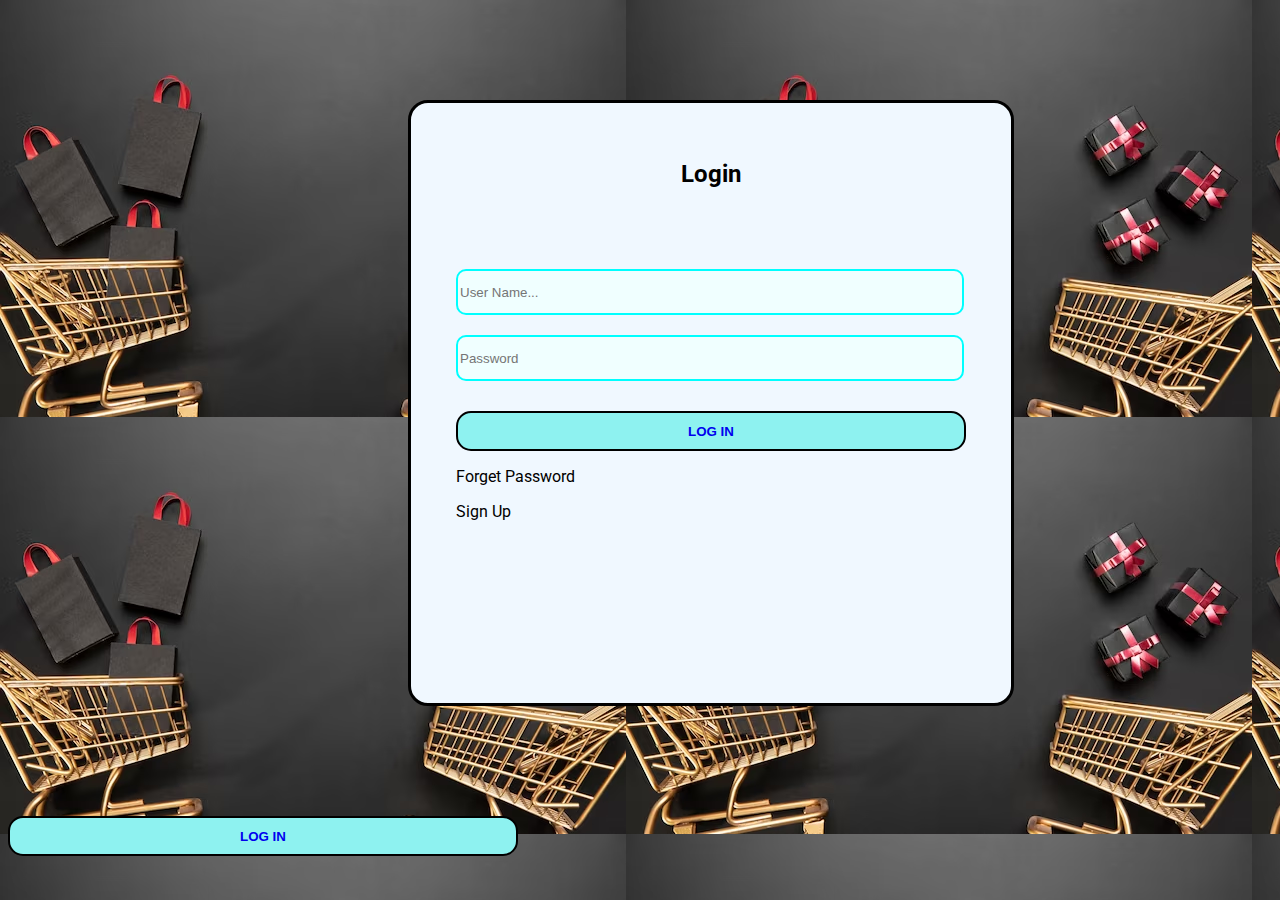
<file: Dream project/Assests/html/login.html>
<!DOCTYPE html>
<html lang="en">

<head>
    <meta charset="UTF-8">
    <meta name="viewport" content="width=device-width, initial-scale=1.0">
    <title>Main File</title>
    <link rel="stylesheet" href="../css/login.css">
    <!-- <link rel="htmlsheet" href="p.html"> -->
</head>

<body>
    <div id="container">
        <h2>Login</h2>
        <form>
            <form action=" /action.php">
                <input type="text" placeholder="User Name..." id="text1">
                <br>
                <input type="password" placeholder="Password" id="text1">
                <br>
                <button style="cursor: pointer;"><a href="#"><B>LOG IN</B></a></button>
                <p><a href="#" style="color: black;">Forget Password</a></p>
                <p><a href="register.html" style="color: black;">Sign Up</a></p>
            </form>
            <!-- <button><a href="p.html"><B>LOG IN</B></a></button> -->
    </div>
    <button><a href="p.html"><B>LOG IN</B></a></button>


</body>

</html>
</file>
<file: Dream project/Assests/css/login.css>
@import url('https://fonts.googleapis.com/css2?family=Roboto:wght@400;500&display=swap');
body{
    background-image: url("../Images/b.avif");
    font-family: 'Roboto', sans-serif !important;
    
}



#container{
    margin:100px;
    margin-left:400px;
    height: 600px;
    width:600px;
    border-style:solid;
    background-color:aliceblue;
    border-radius:20px;
    display:flex;
    flex-direction:column;
    justify-content:center;
    align-items:center;
    
    
}
h1{
    position:absolute;
    left:580px;
    bottom:600px;
    color:greenyellow;
    font-size:50px;
    
}
h2{
    position:absolute;
    top:150px;
    margin:10px;
}
input{
    height:40px;
    width:  500px;
    background-color: azure;
    margin-block-end: 20px;
    border-style:solid;
    border-color:aqua
    
}
#text1{
    border-radius:10px;
}

button{
    color:aliceblue;
    height:40px;
    width:510px;
    border-style:double;
    margin-top:10px;
    background-color:rgb(142, 242, 240);
    border-radius:15px;
   
}
a{
    text-decoration:none;
}
</file>
